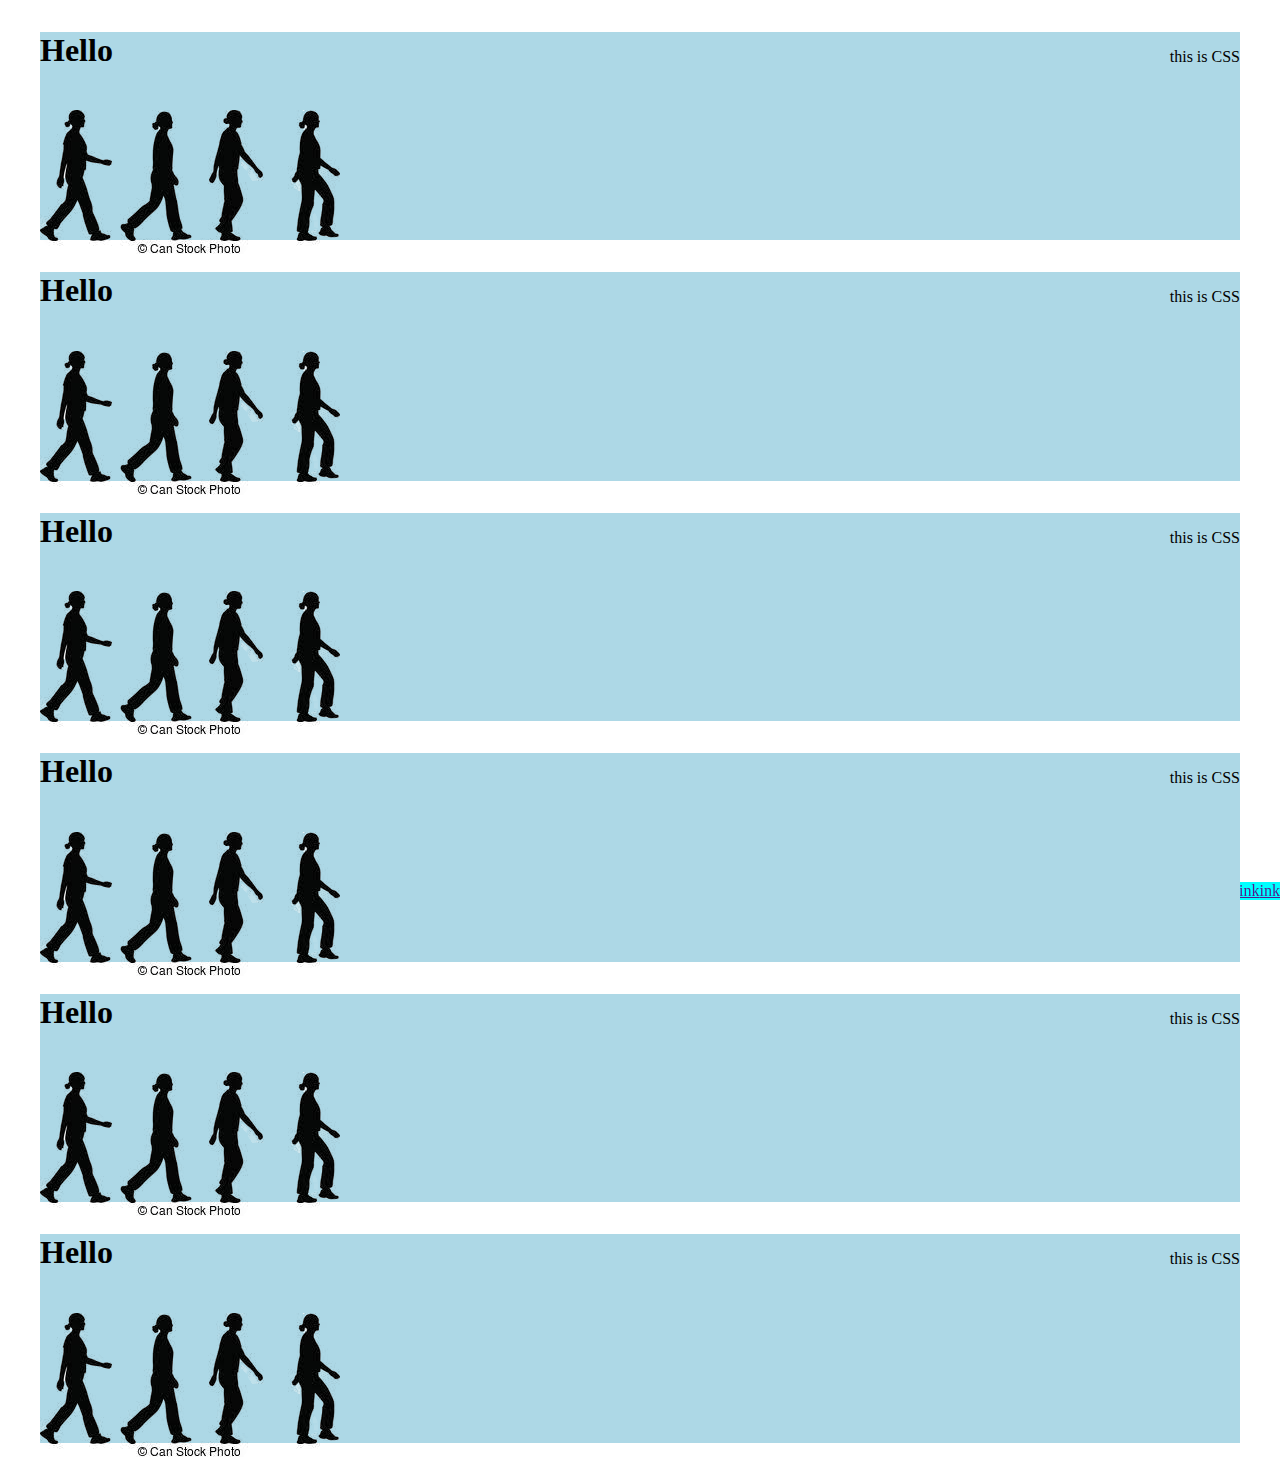
<file: positioning.html>
<!DOCTYPE html>
<html lang="">
<head>
    <meta charset="utf-8">
    <meta name="viewport" content="width=device-width, initial-scale=1.0">
    <title></title>
    <style>
        nav {
            position: fixed;
            background: cyan;
            bottom: 0;
            right: 0;
        }
        /* containar has to be pos:relative then we can set pos:absolute to children
        section takes 100% of screen if secton has pos relative and element inside the secton is absolute and right 0 it will be all the way to the right of the section, if you dont specify the container to be relative then position absolute will be applied to body, always just top, right, left, bottom to the element that is pos absolut
        */
        section {
            position: relative; /*this is the parent*/
            background: lightblue;
            margin: 2em;
        }
        section p {
            position: absolute; /*relative to the section/parent*/
            right: 0;
            top: 0;
        }
        section img {
            position: relative;
            top: 20px;
        }

    </style>
</head>


<body>
    <nav>
        <a href="">ink</a><a href="">ink</a><a href="">ink</a><a href="">ink</a><a href="">ink</a>
    </nav>
    <section>
        <h1>Hello</h1>
        <img src="images/walk.png">
        <p>this is CSS</p>
    </section>
    <section>
        <h1>Hello</h1>
        <img src="images/walk.png">
        <p>this is CSS</p>
    </section>
    <section>
        <h1>Hello</h1>
        <img src="images/walk.png">
        <p>this is CSS</p>
    </section>
    <section>
        <h1>Hello</h1>
        <img src="images/walk.png">
        <p>this is CSS</p>
    </section>
    <section>
        <h1>Hello</h1>
        <img src="images/walk.png">
        <p>this is CSS</p>
    </section>
    <section>
        <h1>Hello</h1>
        <img src="images/walk.png">
        <p>this is CSS</p>
    </section>


</body>
</html>

<!--position:static; //next to each other
position:fixed;  // overwrite fixed with position:static;
position: relative; // move it relative to where it is, top, left, bottom, right
positon: absolute; // position anything wherever I want, position samthing relatively to its nearest parent-->
</file>
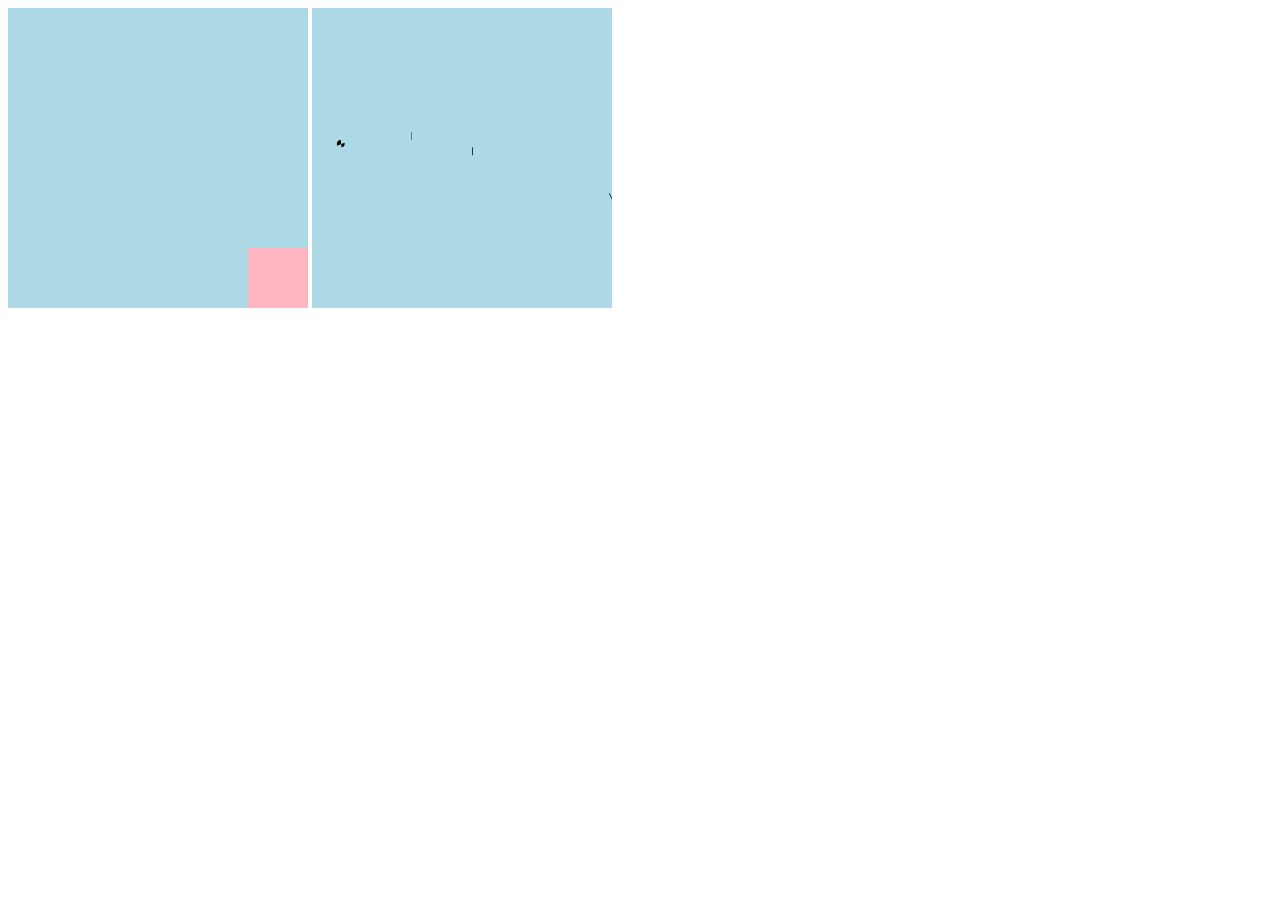
<file: svg-masa.html>
<!DOCTYPE html>
<html lang="">
<head>
    <meta charset="utf-8">
    <meta name="viewport" content="width=device-width, initial-scale=1.0">
    <title></title>
    <style>
        svg {
            background: lightblue;
            width: 300px;
            height: 300px;
        }
        rect {
            fill: lightpink; /* background color is called fill for svg*/
        }
        .move{
            animation: moveAni 3s;
        }
        @keyframes moveAni {
            to {
                transform: translate(-30px, -30px)
            }
        }

    </style>
</head>

<body>
    <svg viewBox="0 0 100 100"> <!-- i will set up my own coordination system which will start at 0 0 and will be 100% wide and 100% heigh -->
        <rect x="80" y="80" width="20" height="20"/>
        <circle x="50" y="50" width="20" height="20"/>

    </svg>
    <svg id="Layer_1" data-name="Layer 1" xmlns="http://www.w3.org/2000/svg" viewBox="0 0 113.75 36.48">
  <defs>
    <style>
      .cls-1 {
        fill: none;
      }

      .cls-1, .cls-2 {
        stroke: #000;
        stroke-width: 3;

        stroke-miterlimit: 10;
          stroke-dasharray: 1;
          stroke-dashoffset: 1; /*margin*/
          animation: draw 3s linear forwards;
      }
        @keyframes draw {
            to{
                stroke-dashoffset:0;
            }
        }

      .cls-2 {
        fill: none;
      }
    </style>
  </defs>
  <title>good</title>
  <g class="word">
    <path class="cls-1" d="M44.8,10H38.57a5.73,5.73,0,0,0-2,.24,4.59,4.59,0,0,0-2.19,2.13A17.66,17.66,0,0,0,32.41,21a4.21,4.21,0,0,0,.35,2.1,4.12,4.12,0,0,0,1.1,1.18A30.55,30.55,0,0,0,52.63,31a11.47,11.47,0,0,1-2.36-5.06,3,3,0,0,0-.82-1.94,2.65,2.65,0,0,0-1.26-.41l-4.88-.73c-.33,0-.69-.54-.36-.58" transform="translate(-31.91 -9.5)" pathLength="1"/>
    <path class="cls-1" d="M69.72,19.51a18.42,18.42,0,0,1,6.18.87,14.25,14.25,0,0,1,5,3.67c3.25,3.42,5.78,7.8,5.89,12.51a2,2,0,0,1-.22,1.14,2.12,2.12,0,0,1-1.35.72q-3.6.88-7.26,1.5c-4.32.73-9.12,1.09-12.71-1.42-2.51-1.76-4-4.62-5.33-7.37-1.16-2.35-4.53-7.79-2.07-10.24S66.67,19.43,69.72,19.51Z" transform="translate(-31.91 -9.5)" pathLength="1"/>
  </g>
  <g class="word" data-name="word">
    <path class="cls-2" d="M97.39,23.81a11.09,11.09,0,0,0,3.15,16.56,16.83,16.83,0,0,0,5.18,1.76,34.55,34.55,0,0,0,7.09.63,4,4,0,0,0,2.62-.71,4.21,4.21,0,0,0,1-3c.2-2.74.36-5.68-1-8s-4.37-3.8-7.19-4.54c-5.07-1.33-10.38-1.33-15.62-1.33" transform="translate(-31.91 -9.5)" pathLength="1"/>
    <path class="cls-2" d="M138,26.08a16.89,16.89,0,0,0-4.67.22,3.06,3.06,0,0,0-1.21.43,3.15,3.15,0,0,0-1,1.39,26.41,26.41,0,0,0-2.08,8.77c-.09,1.26.11,2.84,1.3,3.27a3.1,3.1,0,0,0,2.64-.77c2.69-1.84,5.47-4,6.42-7.1.68-2.24.3-4.65.48-7a14.58,14.58,0,0,1,1.82-6c-1.11,8.8-5.26,17.22-4.83,26.08a38.17,38.17,0,0,0,8.57-2.87" transform="translate(-31.91 -9.5)" pathLength="1"/>
  </g>
</svg>

    <script>
    let myBox = document.querySelector("rect");
        myBox.addEventListener("click", move);

        function move(){
            myBox.classList.toggle("move");
        }
    </script>

</body>
</html>
</file>
